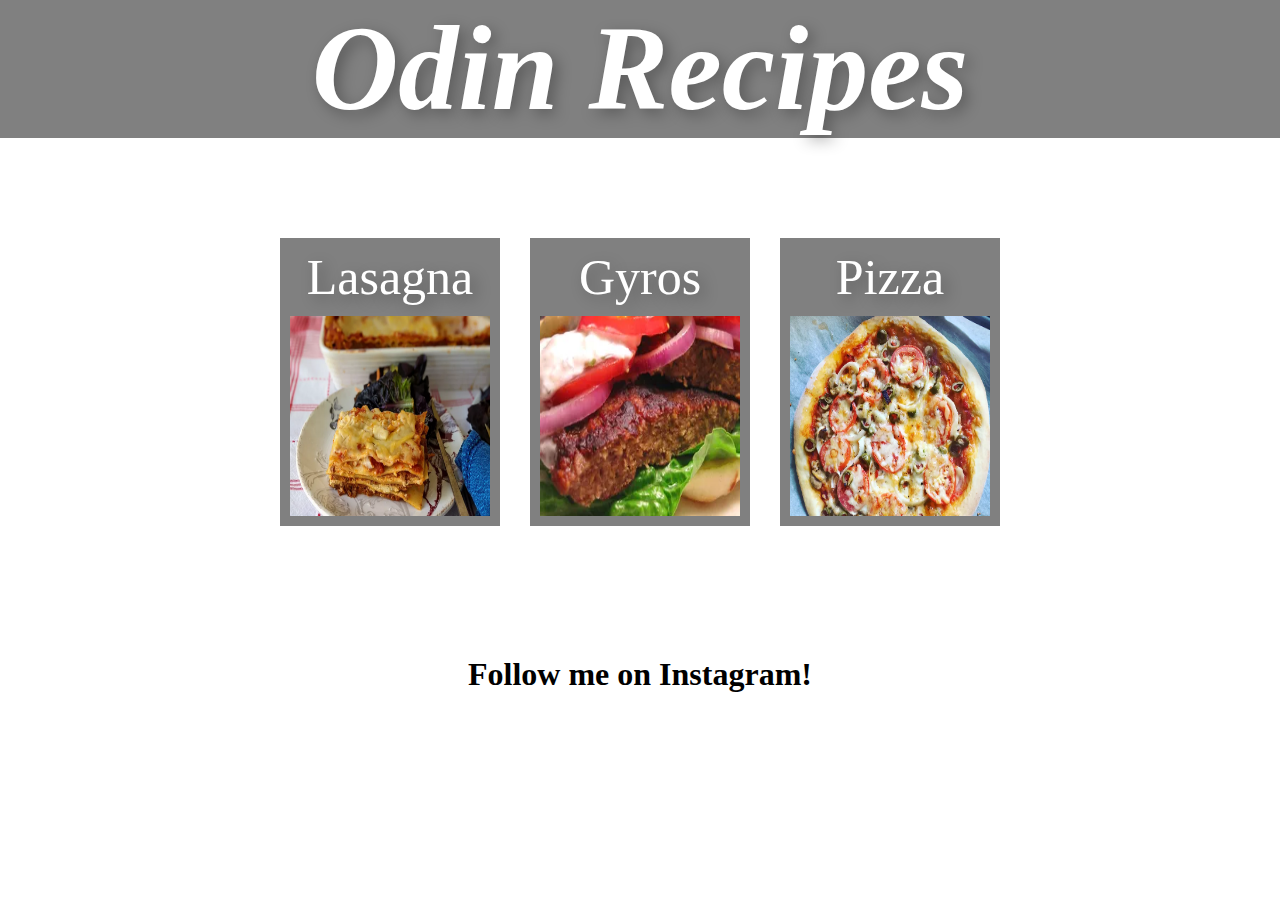
<file: index.html>
<!DOCTYPE html>
<html lang="en">
<head>
    <meta charset="UTF-8">
    <meta name="viewport" content="width=device-width, initial-scale=1.0">
    <title>Recipes</title>
    <link rel="stylesheet" href="styles.css"/>
</head>
<body>
    <h1 class="heading">Odin Recipes</h1>
    <ul class="list">
        <li><span><a href="recipes/lasagna.html">Lasagna <img src="/images/lasagna.webp" alt=""></a></span></li>
        <li><span><a href="recipes/gyros.html">Gyros <img src="/images/gyros.webp" alt=""></a></span></li>
        <li><span><a href="recipes/pizza.html">Pizza <img src="/images/pizza.webp" alt=""></a></span></li>
      </ul>

      <h1><a class="link" href="https://www.instagram.com/georgios_pts"> Follow me on Instagram! </a></h1>
</body>
</html>
</file>
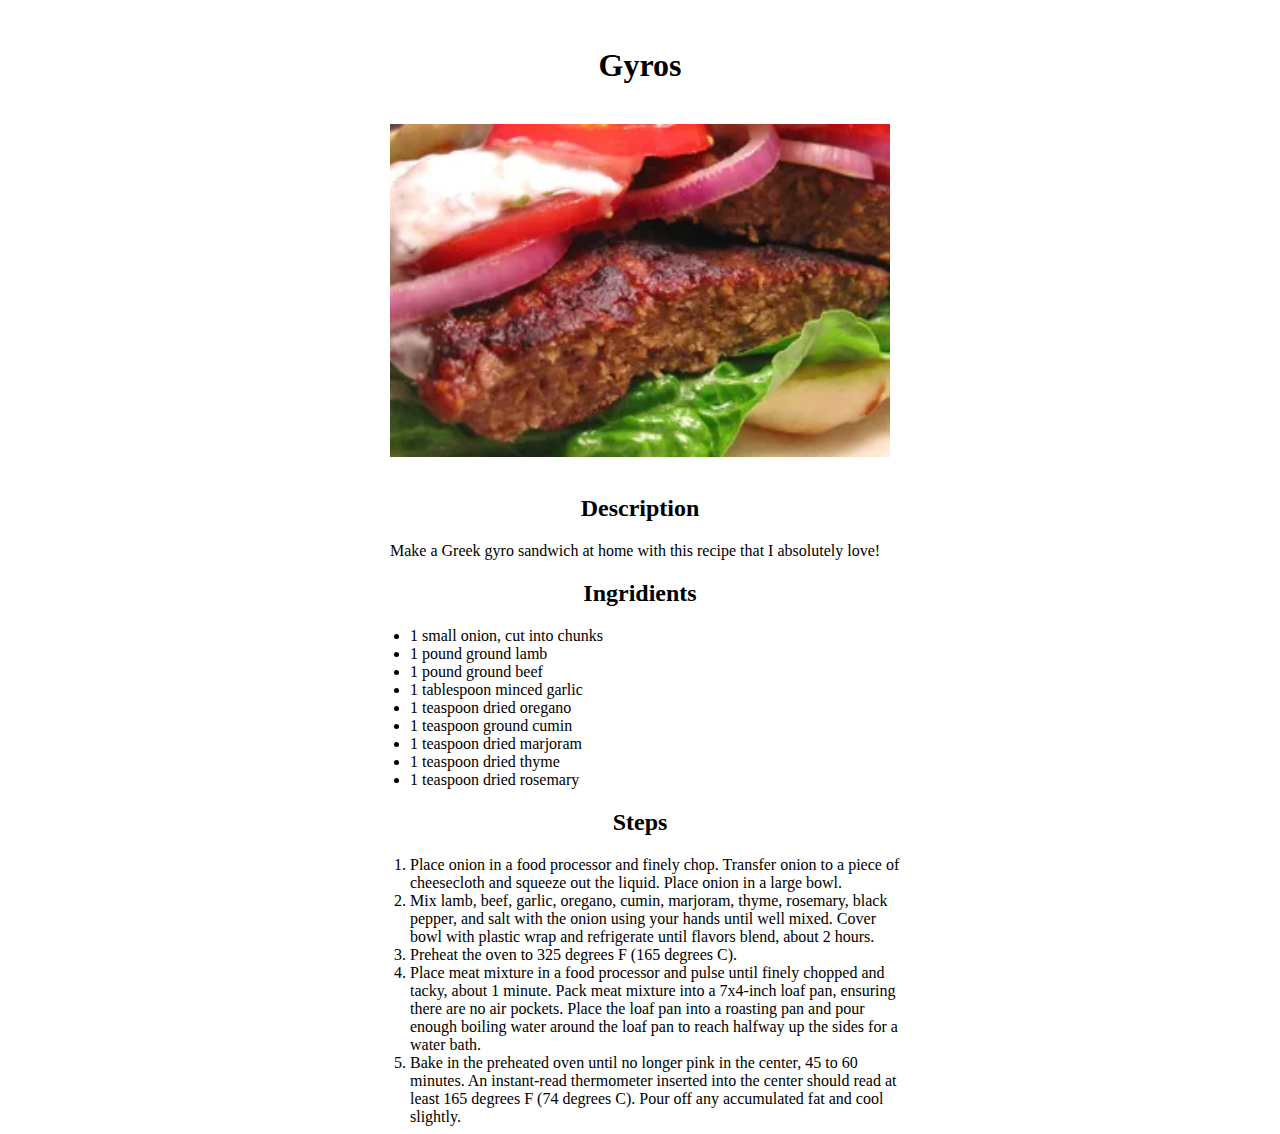
<file: recipes/gyros.html>
<!DOCTYPE html>
<html lang="en">
    <head>
        <meta charset="UTF-8">
        <meta name="viewport" content="width=device-width, initial-scale=1.0">
        <title>Lasagna</title>
        <link rel="stylesheet" href="recipestyles.css" type="text/css">
    </head>
    <body>
        </br>
        <h1 class="title">Gyros</h1>
        </br>

        
            <img class="images" src="/images/gyros.webp"/>
       
        <br/>

        <h2 class="title">Description</h2>
        <p class="text">
            Make a Greek gyro sandwich at home with this recipe that I absolutely love!
        </p>
        <h2 class="title">Ingridients</h2>
        <ul class="text">
            <li>1 small onion, cut into chunks</li>
            <li>1 pound ground lamb</li>
            <li>1 pound ground beef</li>
            <li>1 tablespoon minced garlic</li>
            <li>1 teaspoon dried oregano</li>
            <li>1 teaspoon ground cumin</li>
            <li>1 teaspoon dried marjoram</li>
            <li>1 teaspoon dried thyme</li>
            <li>1 teaspoon dried rosemary</li>
        </ul>
        <h2 class="title">Steps</h2>
        <ol class="text">
            <li>Place onion in a food processor and finely chop. Transfer onion to a piece of cheesecloth and squeeze out the liquid. Place onion in a large bowl.</li>
            <li>Mix lamb, beef, garlic, oregano, cumin, marjoram, thyme, rosemary, black pepper, and salt with the onion using your hands until well mixed. Cover bowl with plastic wrap and refrigerate until flavors blend, about 2 hours.</li>
            <li>Preheat the oven to 325 degrees F (165 degrees C).</li>
            <li>Place meat mixture in a food processor and pulse until finely chopped and tacky, about 1 minute. Pack meat mixture into a 7x4-inch loaf pan, ensuring there are no air pockets. Place the loaf pan into a roasting pan and pour enough boiling water around the loaf pan to reach halfway up the sides for a water bath.</li>
            <li>Bake in the preheated oven until no longer pink in the center, 45 to 60 minutes. An instant-read thermometer inserted into the center should read at least 165 degrees F (74 degrees C). Pour off any accumulated fat and cool slightly.</li>
        </ol>
    </body>
    </html>
</file>
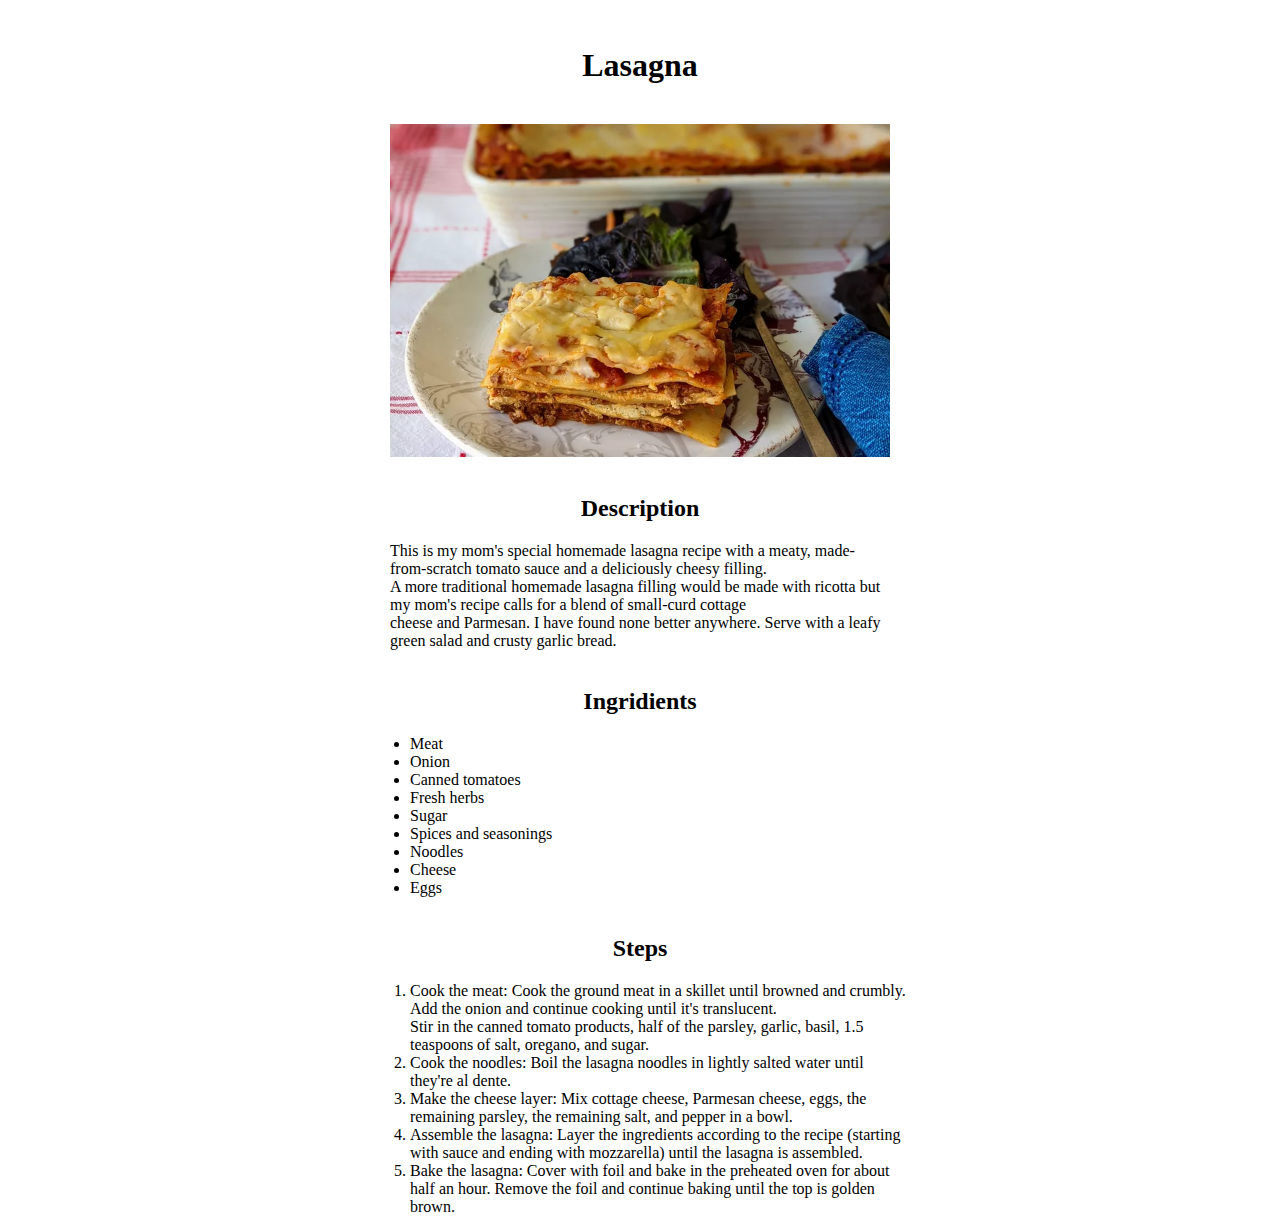
<file: recipes/lasagna.html>
<!DOCTYPE html>
<html lang="en">
    <head>
        <meta charset="UTF-8">
        <meta name="viewport" content="width=device-width, initial-scale=1.0">
        <title>Lasagna</title>
        <link rel="stylesheet" href="recipestyles.css" type="text/css">
    </head>
    <body>
        </br>
        <h1 class="title">Lasagna</h1>
        </br>
            <img class="images" src="/images/lasagna.webp"/>
        <br>
        <h2 class="title">Description</h2>
        <p class="text">
            This is my mom's special homemade lasagna recipe with a meaty,
            made-from-scratch tomato sauce and a deliciously cheesy filling. <br>
            A more traditional homemade 
            lasagna filling would be made with ricotta but my mom's recipe 
            calls for a blend of small-curd cottage <br> cheese and Parmesan. 
            I have found none better anywhere. Serve with a leafy green salad and crusty garlic bread.
        </p>
        <br>
        <h2 class="title">Ingridients</h2>

        <ul class="text">
            <li>Meat</li>
            <li>Onion</li>
            <li>Canned tomatoes</li>
            <li>Fresh herbs</li>
            <li>Sugar</li>
            <li>Spices and seasonings</li>
            <li>Noodles</li>
            <li>Cheese</li>
            <li>Eggs</li>
        </ul>
        <br>
        <h2 class="title">Steps</h2>
        <ol class="text">
            <li>Cook the meat: Cook the ground meat in a skillet until browned and crumbly. Add the onion and continue cooking until it's translucent.<br> Stir in the canned tomato products, half of the parsley, garlic, basil, 1.5 teaspoons of salt, oregano, and sugar.</li>
            <li>Cook the noodles: Boil the lasagna noodles in lightly salted water until they're al dente.</li>
            <li>Make the cheese layer: Mix cottage cheese, Parmesan cheese, eggs, the remaining parsley, the remaining salt, and pepper in a bowl.</li>
            <li>Assemble the lasagna: Layer the ingredients according to the recipe (starting with sauce and ending with mozzarella) until the lasagna is assembled.</li>
            <li>Bake the lasagna: Cover with foil and bake in the preheated oven for about half an hour. Remove the foil and continue baking until the top is golden brown.</li>
        </ol>
    </body>
</html>
</file>
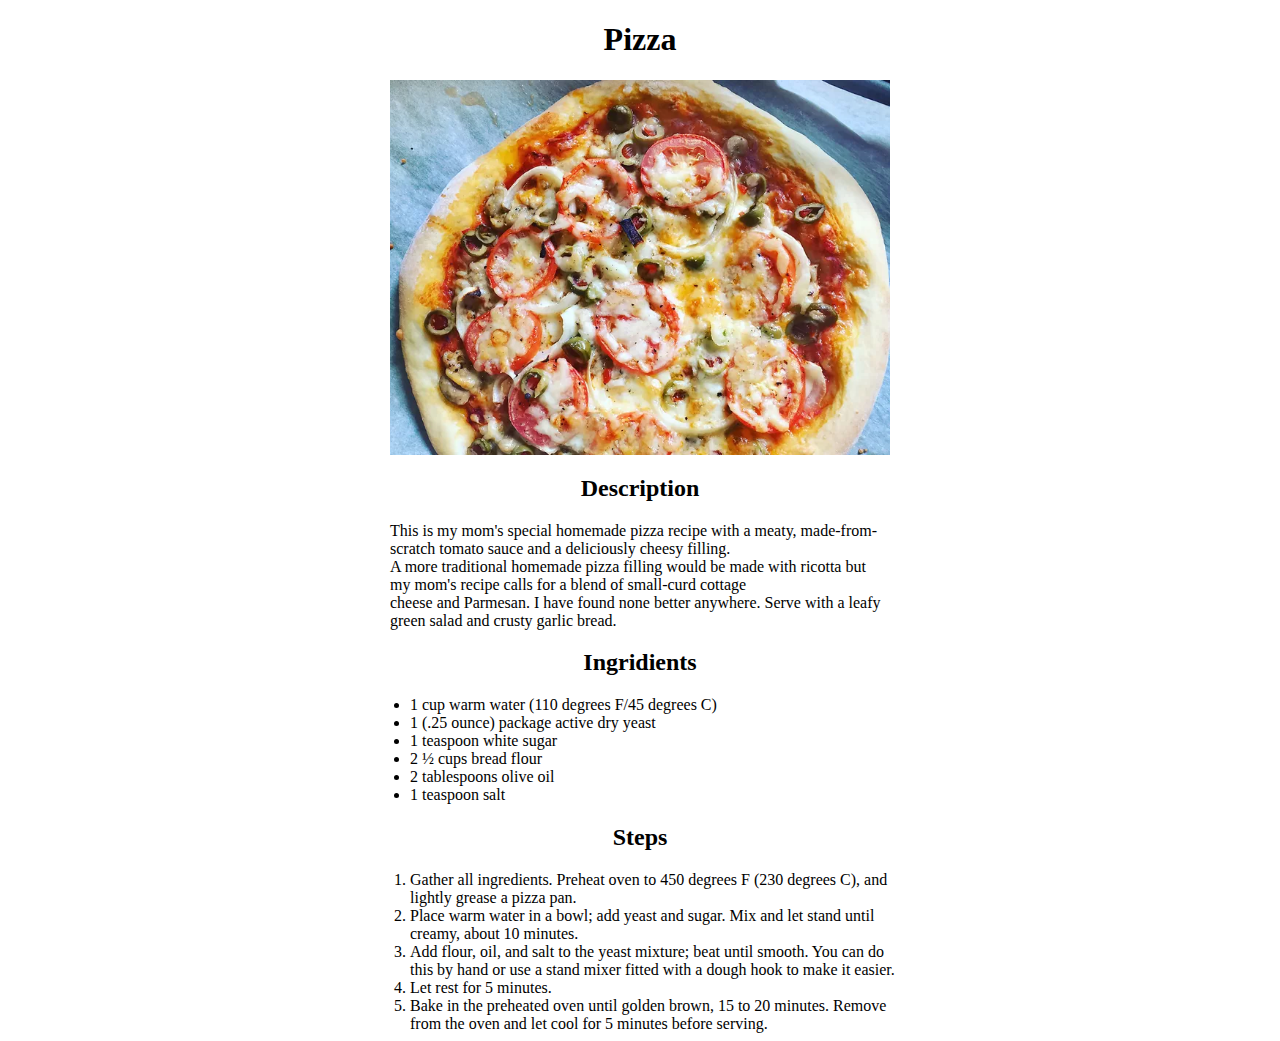
<file: recipes/pizza.html>
<!DOCTYPE html>
<html lang="en">
    <head>
    <meta charset="UTF-8">
    <meta name="viewport" content="width=device-width, initial-scale=1.0">
    <title>Lasagna</title>
    <link rel="stylesheet" href="recipestyles.css" type="text/css">
    </head>
    <body>
        <h1 class="title">Pizza</h1>
        <img class="images" src="/images/pizza.webp"/>
    <h2 class="title">Description</h2>
    <p class="text">This is my mom's special homemade pizza recipe with a meaty,
        made-from-scratch tomato sauce and a deliciously cheesy filling. <br>
        A more traditional homemade 
        pizza filling would be made with ricotta but my mom's recipe 
        calls for a blend of small-curd cottage <br> cheese and Parmesan. 
        I have found none better anywhere. Serve with a leafy green salad and crusty garlic bread.
    </p>
    <h2 class="title">Ingridients</h2>
    <ul class="text">
        <li>1 cup warm water (110 degrees F/45 degrees C)</li>
        <li>1 (.25 ounce) package active dry yeast</li>
        <li>1 teaspoon white sugar</li>
        <li>2 ½ cups bread flour</li>
        <li>2 tablespoons olive oil</li>
        <li>1 teaspoon salt</li>
    </ul>
    <h2 class="title">Steps</h2>
     <ol class="text">
        <li>Gather all ingredients. Preheat oven to 450 degrees F (230 degrees C), and lightly grease a pizza pan.</li>
        <li>Place warm water in a bowl; add yeast and sugar. Mix and let stand until creamy, about 10 minutes.</li>
        <li>Add flour, oil, and salt to the yeast mixture; beat until smooth. You can do this by hand or use a stand mixer fitted with a dough hook to make it easier.</li>
        <li>Let rest for 5 minutes.</li>
        <li>Bake in the preheated oven until golden brown, 15 to 20 minutes. Remove from the oven and let cool for 5 minutes before serving.</li>
     </ol>
</body>
</html>
</file>
<file: styles.css>
body {
    margin: 0;
}

.heading {
    text-align: center;
    padding: 0px;
    font-size: 120px;
    color: white;
    font-style: italic;
    text-shadow: 5px 5px 15px rgba(0, 0, 0, 0.3);
    margin-top: 0%;
    margin-bottom: 100px;
    background-color: gray;
}

.list {
    text-shadow: 5px 5px 15px rgba(0, 0, 0, 0.3);
    padding: 0;
    display: flex;
    gap: 30px;
    justify-content: center;
    font-size: 50px;
    list-style-type: none;
    text-align: center;
}

.list li img {
    margin-top: 10px;
    justify-content: center;
    display: grid;
    overflow: hidden;
    width: 200px;
    height: 200px;
}

.list li span {
    background-color: gray;
    display: inline-block;
    padding: 10px;
    margin-bottom: 30px;
    transition: background-color 0.3s, transform 0.3s;
}

.list li span:hover {
    text-decoration: none;
    transform: scale(110%);
    background-size: 50%;
    background-color: black;
}

a {
    text-decoration: none;
    color: White;
}

.link {
    margin-top: 100px;
    display: flex;
    justify-content: center;   
    color: black;
}
</file>
<file: recipes/recipestyles.css>
.title {
    text-align: center;
}

.text {
    max-width: 500px;
    margin: auto;
}


.images {
    display: block; /* Makes the image a block element */
    margin-left: auto; /* Auto margins to center */
    margin-right: auto;
    width:500px; /* you can use % */
    height: auto;
}
</file>
